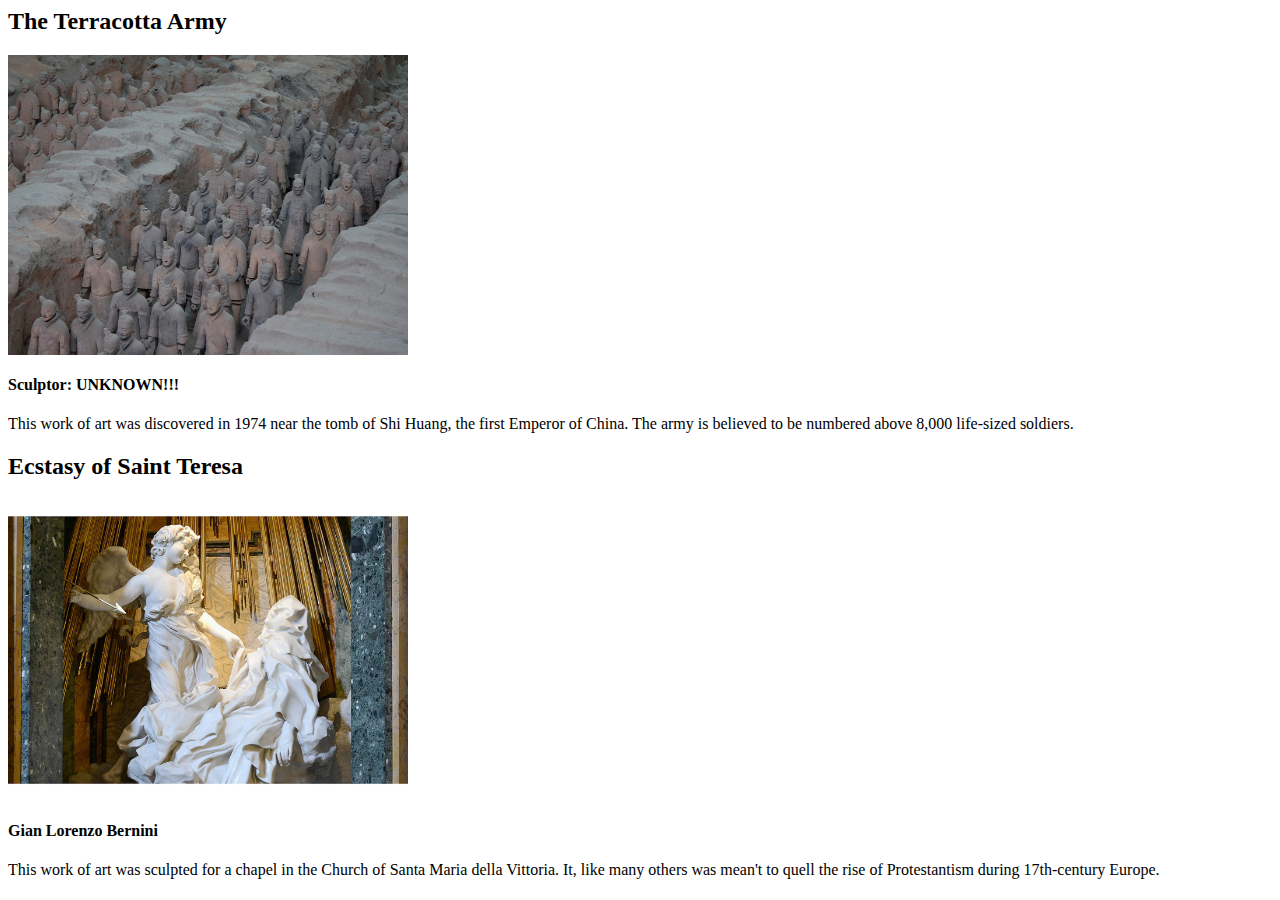
<file: Sculptures.html>
<html>
  <head>
    <h2>The Terracotta Army</h2>
    <img src="Terracotta.png"download.jpeg” alt=”Mona Lisa” width=400>
  </head>
  <body>
    <h4>Sculptor: UNKNOWN!!!</h4>
    <p>This work of art was discovered in 1974 near the tomb of Shi Huang, the first Emperor of China. The army is believed to be numbered above 8,000 life-sized soldiers.</p>
  </body>
  <head>
    <h2>Ecstasy of Saint Teresa</h2>
    <img src="Saint Teresa.jpg"download.jpeg” alt=”Guernica” width=400>
  </head>
  <body>
    <h4>Gian Lorenzo Bernini</h4>
    <p>This work of art was sculpted for a chapel in the Church of Santa Maria della Vittoria. It, like many others was mean't to quell the rise of Protestantism during 17th-century Europe.</p>
  </body>
</html>
</file>
